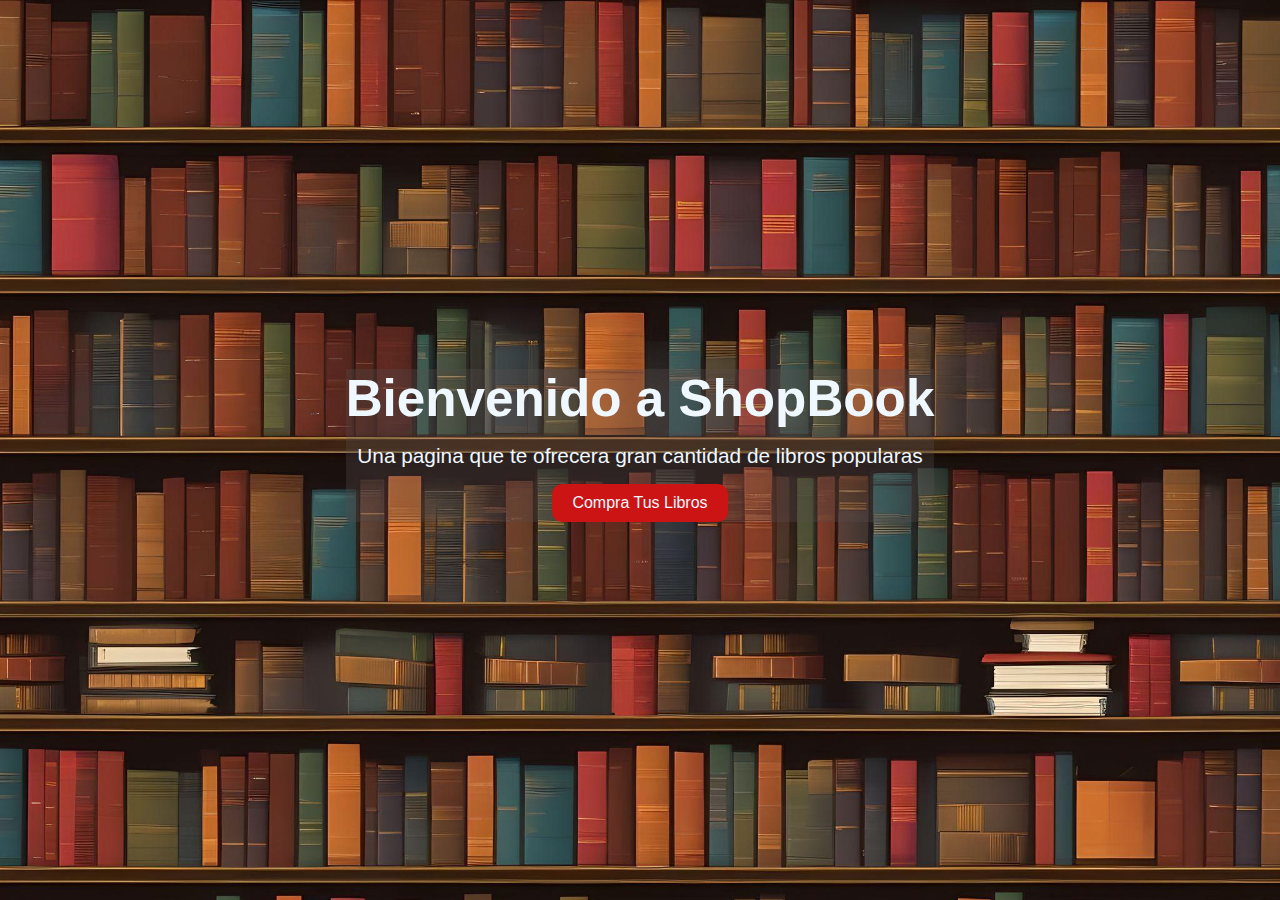
<file: index.html>
<!DOCTYPE html>
<html lang="en">
<head>
    <meta charset="UTF-8">
    <meta http-equiv="X-UA-Compatible" content="IE=edge">
    <meta name="viewport" content="width=device-width, initial-scale=1.0">
    <link rel="stylesheet" href="css/styleIndex.css">
    <title>Shop</title>
</head>
<body>
    <header>
        <div id="header-welcome">
            <h1>Bienvenido a ShopBook</h1>
            <p>Una pagina que te ofrecera gran cantidad de libros popularas</p>
            <a href="shop.html">Compra Tus Libros</a>
        </div>
    </header>
    <main>
        
        
    </main>

            
    <footer>    

    </footer>

</body>
</html>
<script src="app.js"></script>
</file>
<file: css/styleIndex.css>
*{
    padding: 0;
    margin: 0;
    font-family:'Segoe UI', Tahoma, Geneva, Verdana, sans-serif;
}
body{
    display: flex;
    justify-content: center;
    align-items: center;
    height: 99vh;
    background-image: url('../asset/images/fotor-ai-20231101154143.jpg');
    background-size:cover;
}
#header-welcome{
    display: flex;
    flex-direction: column;
    align-items: center;
    justify-content: center;
    align-self: center;
    background-color: rgba(88, 81, 81,0.3);
    
}

#header-welcome h1{
    margin-bottom: 1rem;
    font-size: 3.2rem;
    color: aliceblue;
}

#header-welcome a{
    padding: 10px 20px;
    background-color: rgb(204, 20, 20);
    border-radius: 10px;
    margin-top: 1rem;
    color: aliceblue;
    text-decoration: none;
}
#header-welcome a:hover{
    background-color: rgb(0, 0, 0);
}
#header-welcome p{
    font-size: 1.3rem;
    color: aliceblue;
}
</file>
